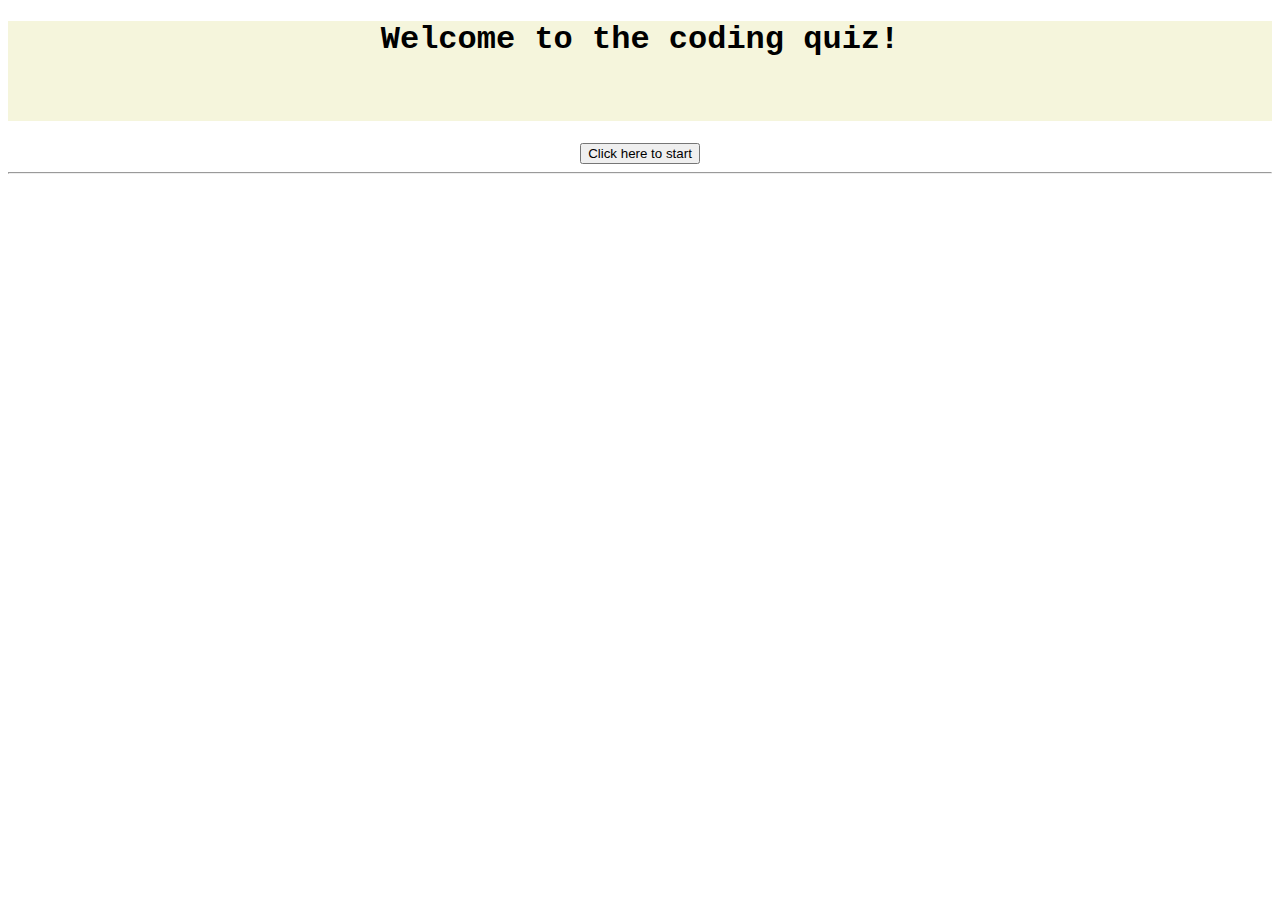
<file: index.html>
<!DOCTYPE html>
<html lang="en">

<head>
  <meta charset="UTF-8" />
  <meta name="viewport" content="width=device-width, initial-scale=1.0" />
  <meta http-equiv="X-UA-Compatible" content="ie=edge" />
  <title>Boatman Coding Quiz!</title>
  <link rel="stylesheet" href="./02-Challenge/code/style.css" />
</head>


<body>
    <header>
        <h1 class = 'header'>Welcome to the coding quiz!</h1>
    </header>
    <div class = 'strtBtn'>
        <button class = 'strtBtn'>Click here to start</button>
    </div>
    <hr>
    <div class = 'questionBox'>
        <ul>
            <li class = 'quest'></li>
            <button class = 'ans1'></button>
            <button class = 'ans2'></button>
            <button class = 'ans3'></button>
            <button class = 'ans4'></button>
        </ul>
    </div>
    <div class = 'timeLeft'></div>
    <div>
        <button class = 'rplyBtn'>Click here to replay!</button>
    </div>
    <div class = 'result'></div>
    <div class = 'score'></div>
    <input class = 'initialinput'></input>
    <button class='submitInit'>Submit initials</button>
    <div class = 'ldrboard'></div>
    <button class = 'clrScores'>Clear High Scores</button>
    
    <script src="./02-Challenge/code/code.js"></script>
</body>
</file>
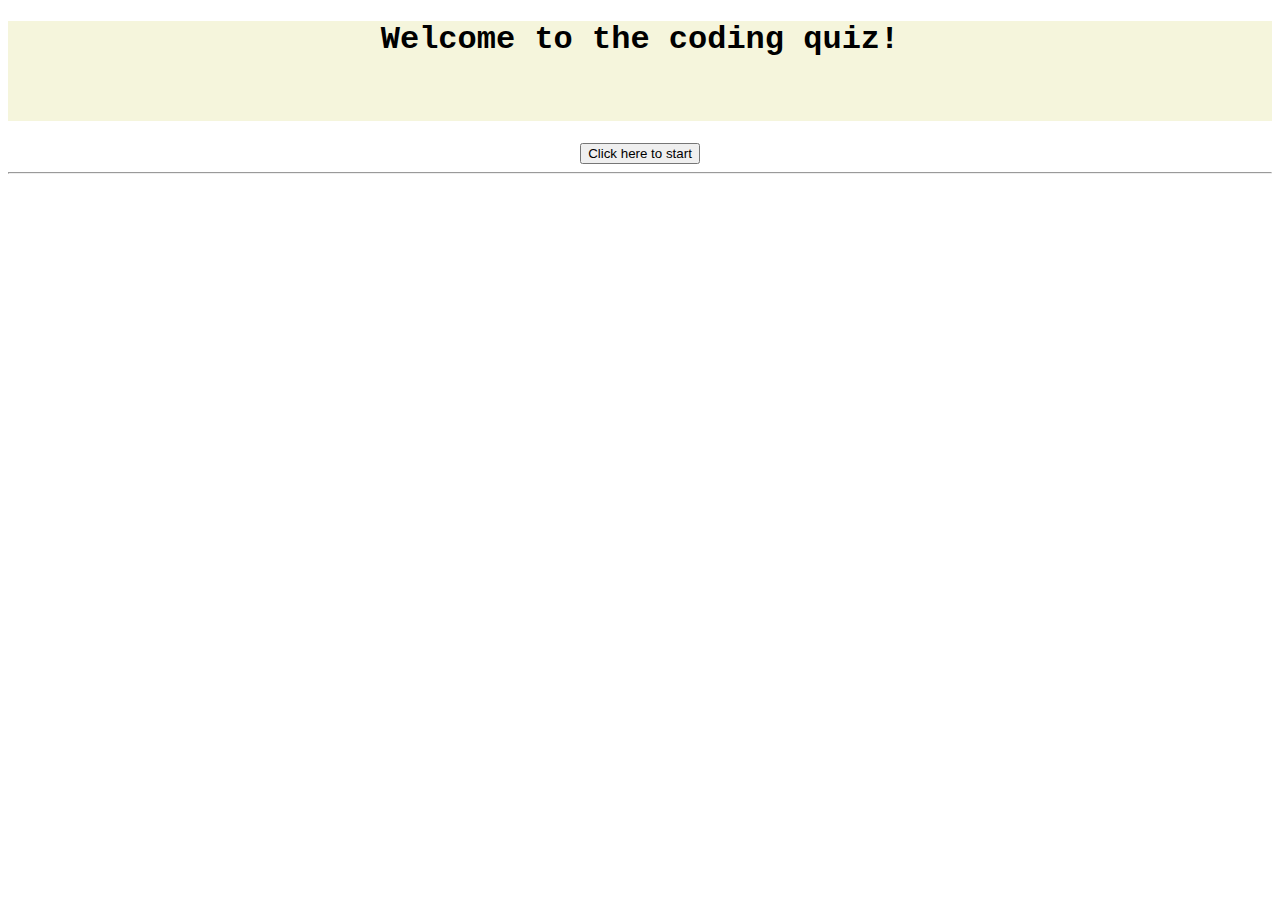
<file: 02-Challenge/index.html>
<!DOCTYPE html>
<html lang="en">

<head>
  <meta charset="UTF-8" />
  <meta name="viewport" content="width=device-width, initial-scale=1.0" />
  <meta http-equiv="X-UA-Compatible" content="ie=edge" />
  <title>Boatman Coding Quiz!</title>
  <link rel="stylesheet" href="./code/style.css" />
</head>


<body>
    <header>
        <h1 class = 'header'>Welcome to the coding quiz!</h1>
    </header>
    <div class = 'strtBtn'>
        <button class = 'strtBtn'>Click here to start</button>
    </div>
    <hr>
    <div class = 'questionBox'>
        <ul>
            <li class = 'quest'></li>
            <button class = 'ans1'></button>
            <button class = 'ans2'></button>
            <button class = 'ans3'></button>
            <button class = 'ans4'></button>
        </ul>
    </div>
    <div class = 'timeLeft'></div>
    <div>
        <button class = 'rplyBtn'>Click here to replay!</button>
    </div>
    <div class = 'result'></div>
    <div class = 'score'></div>
    <input class = 'initialinput'></input>
    <button class='submitInit'>Submit initials</button>
    <div class = 'ldrboard'></div>
    <button class = 'clrScores'>Clear High Scores</button>
    
    <script src="./code/code.js"></script>
</body>
</file>
<file: 02-Challenge/code/style.css>
body {
    font-family: 'Courier New', Courier, monospace;
    
}


.header {
    display: flex;
    justify-content: center;
    height:100px;
    width: 100%;
    background-color: beige;
}

.strtBtn {
    text-align: center;
}
</file>
